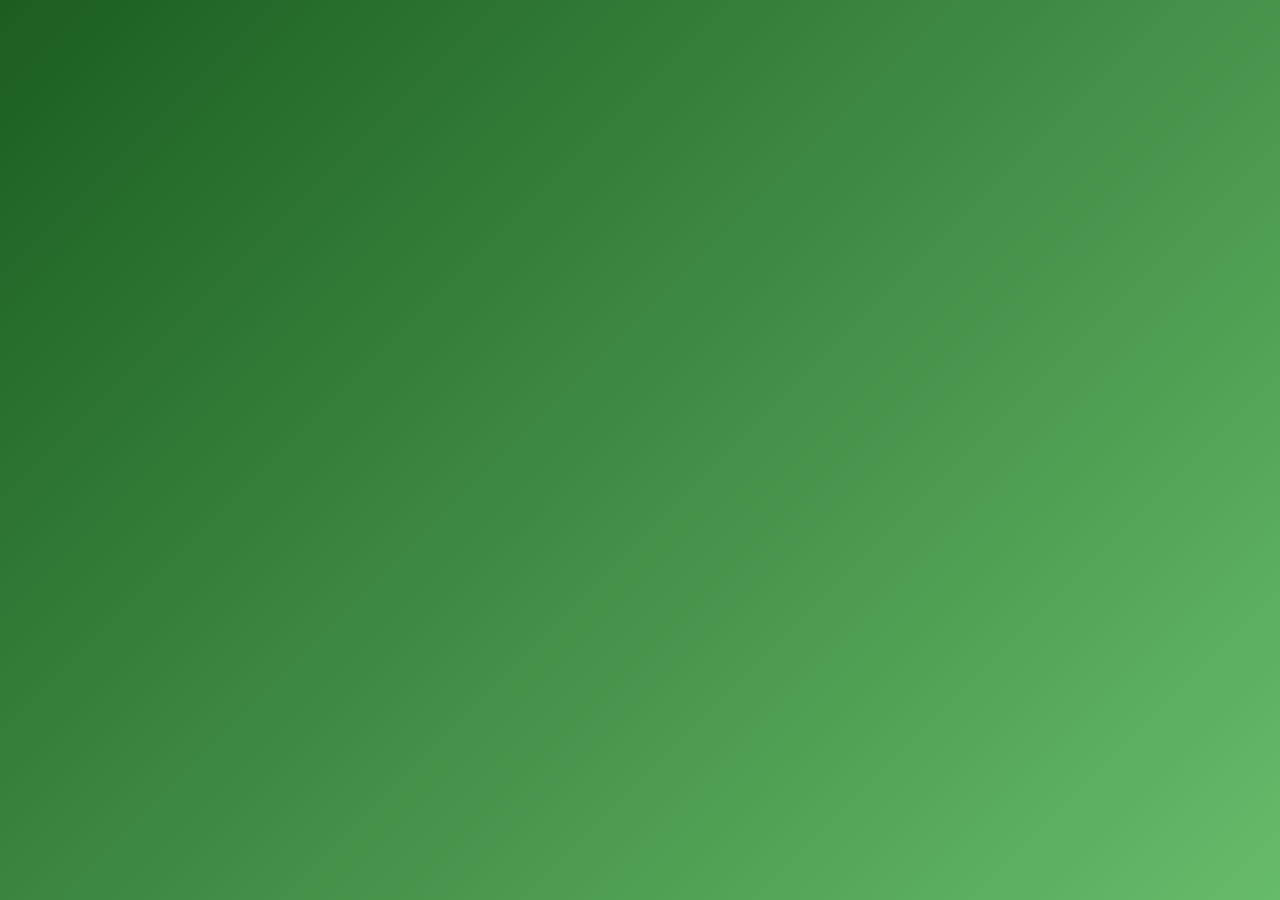
<file: index.html>
<!DOCTYPE html>
<html lang="en">
<head>
  <meta charset="utf-8" />
  <title>CPR.AI Bluetooth - Jeevtronics</title>
  <meta name="viewport" content="width=device-width, initial-scale=1.0" />
  <link rel="manifest" href="manifest.json" />
  <link rel="stylesheet" href="style.css" />
  <!-- Apple Touch Icon for iOS home screen -->
  <link rel="apple-touch-icon" href="icon.png">
  <link rel="apple-touch-icon" sizes="180x180" href="icon-180.png">
  <meta name="apple-mobile-web-app-capable" content="yes">
  <meta name="apple-mobile-web-app-status-bar-style" content="black-translucent">
</head>
<body>

  <!-- Header: branding + logout -->
  <div class="app-header">
    <div class="branding">
      <img src="icon.png" alt="logo" />
      JEEVTRONICS 
    </div>
    <button id="logoutBtn">Logout</button>
  </div>

  <!-- Title & status -->
  <h2 class="page-title">CPR.AI <span class="status-dot" id="statusDot"></span></h2>

  <!-- Controls (panel) -->
  <div class="panel center-panel">
    <div class="controls">
      <button id="connectBtn" class="btn">Connect</button>
      <button id="disconnectBtn" class="btn">Disconnect</button>
    </div>

    <div class="session-controls">
      <input id="traineeName" placeholder="Enter trainee name" />
      <button id="startTrainingBtn" class="btn">Start Training</button>
      <button id="stopTrainingBtn" class="btn">Stop Training</button>
      <button id="downloadBtn" class="btn">Download CSV</button>
      <button id="nextSessionBtn" class="btn">Start Next Session</button>
    </div>
  </div>

  <!-- Top half: depth panel -->
  <div class="panel">
  <!-- In index.html -->
<div class="depth-wrapper">
  <div id="depthValue" class="depth-value">Depth: 0.0 mm</div>
  <div class="depth-container">
    <div class="depth-track" role="img" aria-label="Depth bar">
      <div id="depthFill" class="depth-fill"></div>
    </div>
    <!-- Depth scale markers - IMPORTANT: Order matters! -->
    <div class="depth-markers">
   
      <div class="depth-marker">60</div>
      <div class="depth-marker">50</div>
      <div class="depth-marker">40</div>
      <div class="depth-marker">30</div>
      <div class="depth-marker">20</div>
      <div class="depth-marker">10</div>  
       <!-- Bottom -->
    </div>
  </div>
</div>
  </div>

  <!-- Lower half: gauge panel -->
  <div class="panel">
    <div class="gauge-container" aria-hidden="false">
      <svg viewBox="0 0 540 320" role="img" aria-label="CPR Rate Gauge">
        <defs>
                  <!-- UPDATED: 0-200 range with green only for 100-120 -->
          <linearGradient id="gaugeGradient" x1="0%" y1="0%" x2="100%" y2="0%">
          <!-- 0-100 CPM: 0% to 25% - RED (180° to 225°) -->
          <stop offset="0%" stop-color="#d32f2f"/>
          <stop offset="14%" stop-color="#d32f2f"/>
          
          <!-- 100-120 CPM: 25% to 75% - GREEN (225° to 315°) -->
          <stop offset="15%" stop-color="#388e3c"/>
          <stop offset="85%" stop-color="#388e3c"/>
          
          <!-- 120-200 CPM: 75% to 100% - RED (315° to 360°) -->
          <stop offset="86%" stop-color="#d32f2f"/>
          <stop offset="100%" stop-color="#d32f2f"/>
        </linearGradient>
          <radialGradient id="gloss" cx="50%" cy="30%" r="70%">
            <stop offset="0%" stop-color="rgba(255,255,255,0.18)" />
            <stop offset="60%" stop-color="rgba(255,255,255,0.06)" />
            <stop offset="100%" stop-color="rgba(255,255,255,0.0)" />
          </radialGradient>
        </defs>

        <path d="M 80 250 A 190 190 0 0 1 460 250"
              stroke="url(#gaugeGradient)"
              stroke-width="22"
              fill="none"
              stroke-linecap="round"/>

        <g id="ticks"></g>

        <line id="needleShadow" x1="270" y1="250" x2="270" y2="90" class="needle-shadow"></line>
        <line id="needle" x1="270" y1="250" x2="270" y2="90" class="needle" stroke="#37474f"></line>
        <circle cx="270" cy="250" r="10" class="center-cap"></circle>

        <rect x="60" y="20" width="420" height="240" rx="24" ry="24" fill="url(#gloss)" opacity="0.08" />
      </svg>
      <div id="rateStatus" class="rate-status">
        <span id="statusMessage">Waiting for data...</span>
      </div>
      <div id="rateValue" class="rate-value">Rate: 0 CPM</div>
       <!-- Add this status message display -->
     
    </div>
  </div>

  <!-- Stats bar -->
  <div class="stats-bar">
    <div class="stat"><span id="statAvgRate" class="color-red">--</span><span class="label">Avg Rate</span></div>
    <div class="stat"><span id="statMinRate" class="color-red">--</span><span class="label">Min Rate</span></div>
    <div class="stat"><span id="statMaxRate" class="color-red">--</span><span class="label">Max Rate</span></div>
    <div class="stat"><span id="statAvgDepth" class="color-red">--</span><span class="label">Avg Depth</span></div>
    <div class="stat"><span id="statMinDepth" class="color-red">--</span><span class="label">Min Depth</span></div>
    <div class="stat"><span id="statMaxDepth" class="color-red">--</span><span class="label">Max Depth</span></div>
  </div>

  <!-- Past sessions side panel -->
  <div id="historyPanel" class="history-panel">
    <h3>Past Sessions</h3>
    <div id="historyTableContainer"></div>
    <button id="downloadHistoryAllBtn" class="btn">Download All CSV</button>
    <button id="clearHistoryBtn" class="btn">Clear History</button>
    <button id="closeHistoryBtn" class="btn">Close</button>
  </div>

  <!-- Hidden legacy segments holder (kept for compatibility) -->
  <div id="legacySegmentsHolder" >
    <div class="segments" id="segmentsContainer" aria-hidden="true"></div>
  </div>

  <script src="main.js"></script>
</body>
</html>
</file>
<file: style.css>
:root {
  --brand-dark: #1b5e20;
  --brand-mid:  #2e7d32;
  --brand-light:#66bb6a;
  --panel-white: rgba(255,255,255,0.92);
}

/* Page */
body {
  font-family: Arial, sans-serif;
  background: linear-gradient(135deg, var(--brand-mid), var(--brand-light));
  color: #263238;
  margin: 0;
  padding: 22px;
  box-sizing: border-box;
}

/* Header row: branding left, logout right */
.app-header {
  display: flex;
  align-items: center;
  justify-content: space-between;
  gap: 12px;
  margin-bottom: 12px;
}

.branding {
  color: white;
  font-weight: 800;
  font-size: 18px;
  letter-spacing: 1px;
  text-shadow: 0 2px 6px rgba(0,0,0,0.2);
  display:flex;
  align-items:center;
  gap:10px;
}
.branding img { width:36px; height:36px; border-radius:6px; }

#logoutBtn {
  background: #d32f2f;
  color: white;
  padding: 8px 14px;
  font-size: 14px;
  border: none;
  border-radius: 10px;
  cursor: pointer;
  box-shadow: 0 6px 18px rgba(0,0,0,0.2);
}
#logoutBtn:hover { background: #b71c1c; }

/* Title */
.page-title { color: white; margin-top:6px; }

/* Main UI layout */
.controls { margin-bottom: 10px; }
.btn {
  padding: 10px 18px;
  margin: 6px;
  font-size: 15px;
  border: none;
  border-radius: 8px;
  cursor: pointer;
}
#connectBtn { background: #2e7d32; color: white; }
#disconnectBtn { background: #d32f2f; color: white; display: none; }
#startTrainingBtn { background: #2e7d32; color: white; display: none; }
#stopTrainingBtn { background: #f57c00; color: white; display: none; }
#downloadBtn { background: #fbc02d; color: black; display: none; }
#nextSessionBtn { background: #2196f3; color: white; display: none; }
#traineeName { padding: 8px; font-size: 14px; display: none; border-radius: 6px; border: 1px solid #ccc; }

.status-dot {
  display: inline-block;
  width: 12px; height: 12px;
  border-radius: 50%;
  background: #d32f2f;
  margin-left: 8px;
}

/* panels */
.panel {
  background: var(--panel-white);
  border-radius: 14px;
  padding: 16px;
  box-shadow: 0 12px 40px rgba(0,0,0,0.12);
  margin-bottom: 18px;
  max-width: 980px;
  margin-left: auto;
  margin-right: auto;
}

.center-panel { text-align:center; }

/* Add this to your CSS */
.depth-container {
  position: relative;
  display: flex;
  left: 20px;
  align-items: center;
  margin: 0 auto;
  width: 100px; /* Enough width for bar + markers */
}

.depth-track {
  width: 56px;
  max-width: 56px;
  height: 260px;
  border-radius: 30px;
  position: relative;
  background: rgba(0,0,0,0.04);
  box-shadow: inset 0 2px 10px rgba(0,0,0,0.06);
}

/* SPECIFIC POSITIONS FOR EACH MARKER - FIXED VERSION */
.depth-markers {
  position: absolute;
  left: 16px; /* Move further right */
  top: 10px; /* Start from top */
  height: 240px;
  width: 30px;
  pointer-events: none;
  display: flex;
  flex-direction: column;
  justify-content: space-between;
}

.depth-marker {
  position: static !important; /* Override absolute positioning */
  color: #000000;
  font-weight: 800 !important;
  font-size: 18px;
  font-family: Arial, sans-serif;
  text-align: left;
  line-height: 1;
  -webkit-font-smoothing: antialiased;
  text-shadow: 0 1px 1px rgba(0,0,0,0.2); /* Makes text appear bolder */
}

/* Remove the nth-child positioning rules completely */

/* SPECIFIC POSITIONS FOR EACH MARKER - THIS IS MISSING! */
.depth-marker:nth-child(1) { top: 100%; }    /* 0 - bottom */
.depth-marker:nth-child(2) { top: 83.33%; }  /* 10 */
.depth-marker:nth-child(3) { top: 66.67%; }  /* 20 */
.depth-marker:nth-child(4) { top: 50%; }     /* 30 */
.depth-marker:nth-child(5) { top: 33.33%; }  /* 40 */
.depth-marker:nth-child(6) { top: 16.67%; }  /* 50 */
.depth-marker:nth-child(7) { top: 0%; }      /* 60 - top */

/* Update the depth-wrapper */
.depth-wrapper {
  display: flex;
  flex-direction: column;
  align-items: center;
  justify-content: center;
  gap: 10px;
  min-height: 160px;
}
.depth-value {
  font-size: 1.5rem;
  font-weight:700;
  color: #e40707;
}

.depth-fill {
  position: absolute;
  bottom: 0;
  left: 0;
  right: 0;
  height: 0%;
  border-radius: 30px 30px 0 0;
  background: #2196f3;
  box-shadow: inset 0 2px 10px rgba(255,255,255,0.12);
  transition: height 0.9s cubic-bezier(.2,.9,.2,1);
}

/* Gauge */
.gauge-container {
  width: 740px;
  height: 320px;
  margin: 0 auto;
  position: relative;
}
svg { width: 100%; height: 100%; overflow: visible; }
.needle { stroke-width: 4; transform-origin: 270px 250px; transition: transform 0.6s ease-in-out, stroke 0.25s ease-in-out; stroke-linecap: round; }
.needle-shadow { stroke: rgba(0,0,0,0.08); stroke-width: 8; transform-origin: 270px 250px; stroke-linecap: round; }
.center-cap { fill: rgba(55,71,79,0.6); }


/* Make the two ticks more prominent */
.tick-line.tick-major {
  stroke: #263238;
  stroke-width: 4;
  stroke-linecap: round;
}

.tick-label {
  font-size: 20px; /* Larger font for 100 and 120 labels */
  fill: #263238;
  text-anchor: middle;
  font-weight: 900; /* Extra bold */
  font-family: Arial, sans-serif;
  text-shadow: 0 1px 2px rgba(0,0,0,0.2);
}
/* Rate Status Message - positioned exactly below needle pivot */
.gauge-container {
  width: 540px;
  height: 320px;
  margin: 0 auto;
  position: relative;
}

.rate-status {
  position: absolute;
  bottom: -10px; /* Position just below the gauge */
  left: 50%;
  transform: translateX(-50%);
  text-align: center;
  padding: 12px 28px;
  border-radius: 10px;
  font-size: 1.4rem;
  font-weight: 800;
  letter-spacing: 1px;
  background: rgba(255, 255, 255, 0.95);
  box-shadow: 0 6px 20px rgba(0,0,0,0.2);
  transition: all 0.3s ease;
  min-width: 220px;
  z-index: 10;
  white-space: nowrap;
  border-top: 4px solid transparent;
}

/* Add arrow pointing up to connect with gauge */
.rate-status::before {
  content: '';
  position: absolute;
  top: -10px;
  left: 50%;
  transform: translateX(-50%);
  width: 0;
  height: 0;
  border-left: 10px solid transparent;
  border-right: 10px solid transparent;
  border-bottom: 10px solid rgba(255, 255, 255, 0.95);
}

/* Status color classes with matching borders */
.status-too-slow { 
  color: #ff0000 !important; 
  background: rgba(255, 255, 255, 0.95) !important;
  border-top-color: #b71c1c;
}
.status-slow { 
  color: #d32f2f !important; 
  background: rgba(255, 255, 255, 0.95) !important;
  border-top-color: #ff0000;
}
.status-good { 
  color: #388e3c !important; 
  background: rgba(255, 255, 255, 0.95) !important;
  border-top-color: #388e3c;
}
.status-fast { 
  color: #f57c00 !important; 
  background: rgba(255, 255, 255, 0.95) !important;
  border-top-color: #ff0000;
}
.status-too-fast { 
  color: #ff0000 !important; 
  background: rgba(255, 255, 255, 0.95) !important;
  border-top-color: #ff0000;
}

.rate-status::before {
  border-bottom-color: inherit;
  border-bottom-color: rgba(255, 255, 255, 0.95);
}
/* Mobile adjustments */
@media (max-width: 760px) {
  .rate-status {
    font-size: 1.2rem;
    padding: 10px 16px;
    min-height: 44px;
  }
}
/* Remove any minor tick styles if they exist */
.tick-line:not(.tick-major) {
  display: none;
}

.rate-value { 
  position:absolute; 
  top:10px; 
  width:100%; 
  text-align:center; 
  font-weight:750; 
  font-size:1.5rem; 
  color:#263238; 
}

@media (max-width: 760px) {
  .gauge-container { width: 92%; }
  .depth-track { width: 48px; max-width: 48px; }
  .tick-label { font-size: 12px; }
  .depth-marker { font-size: 12px; right: -35px; }
  .panel { padding: 12px; }
}

.stats-box {
  background: rgba(255,255,255,0.15);
  border-radius: 14px;
  padding: 12px;
  box-shadow: 0 12px 40px rgba(0,0,0,0.12);
  transition: background 0.3s ease-in-out;
}
.stats-grid {
  display: grid;
  grid-template-columns: repeat(2, 1fr);
  gap: 6px;
}
.stats-grid strong {
  transition: color 0.5s ease, background 0.5s ease;
}
.color-green { color: #388e3c; }
.color-yellow { color: #fbc02d; }
.color-red { color: #d32f2f; }

.stats-bar {
  position: fixed;
  bottom: 10px;
  left: 50%;
  transform: translateX(-50%);
  display: flex;
  justify-content: space-around;
  align-items: center;
  width: 90%;
  max-width: 800px;
  background: rgba(255, 255, 255, 0.2);
 
  border-radius: 14px;
  padding: 8px 12px;
  font-weight: bold;
  box-shadow: 0 8px 20px rgba(0,0,0,0.15);
}
.stats-bar .stat {
  text-align: center;
  flex: 1;
}
.stats-bar .label {
  font-size: 0.75rem;
  opacity: 0.8;
  display: block;
  font-weight: normal;
}

.history-panel {
  display:none;
  position:fixed;
  top:0;
  right:0;
  width:320px;
  height:100%;
  background:white;
  z-index:999;
  padding:16px;
  overflow:auto;
  box-shadow:-4px 0 12px rgba(0,0,0,0.2);
}

/* History panel buttons */
#downloadHistoryAllBtn {
  background:#66bb6a !important;
  color:white !important;
  margin-top:8px !important;
  width:100%;
}

#clearHistoryBtn {
  background:#d32f2f !important;
  color:white !important;
  margin-top:8px !important;
  width:100%;
}

#closeHistoryBtn {
  margin-top:8px !important;
  width:100%;
}

/* History table */
#historyTableContainer table {
  width:100%;
  border-collapse:collapse;
}

#historyTableContainer th {
  background:#f5f5f5;
  padding:8px;
  text-align:left;
  border-bottom:2px solid #ddd;
}

#historyTableContainer td {
  padding:8px;
  border-bottom:1px solid #eee;
}

#historyTableContainer tr:hover {
  background:#f9f9f9;
}

/* History button in header */
#historyBtn {
  background: #66bb6a !important;
  color: white !important;
  margin-left: 8px !important;
}
</file>
